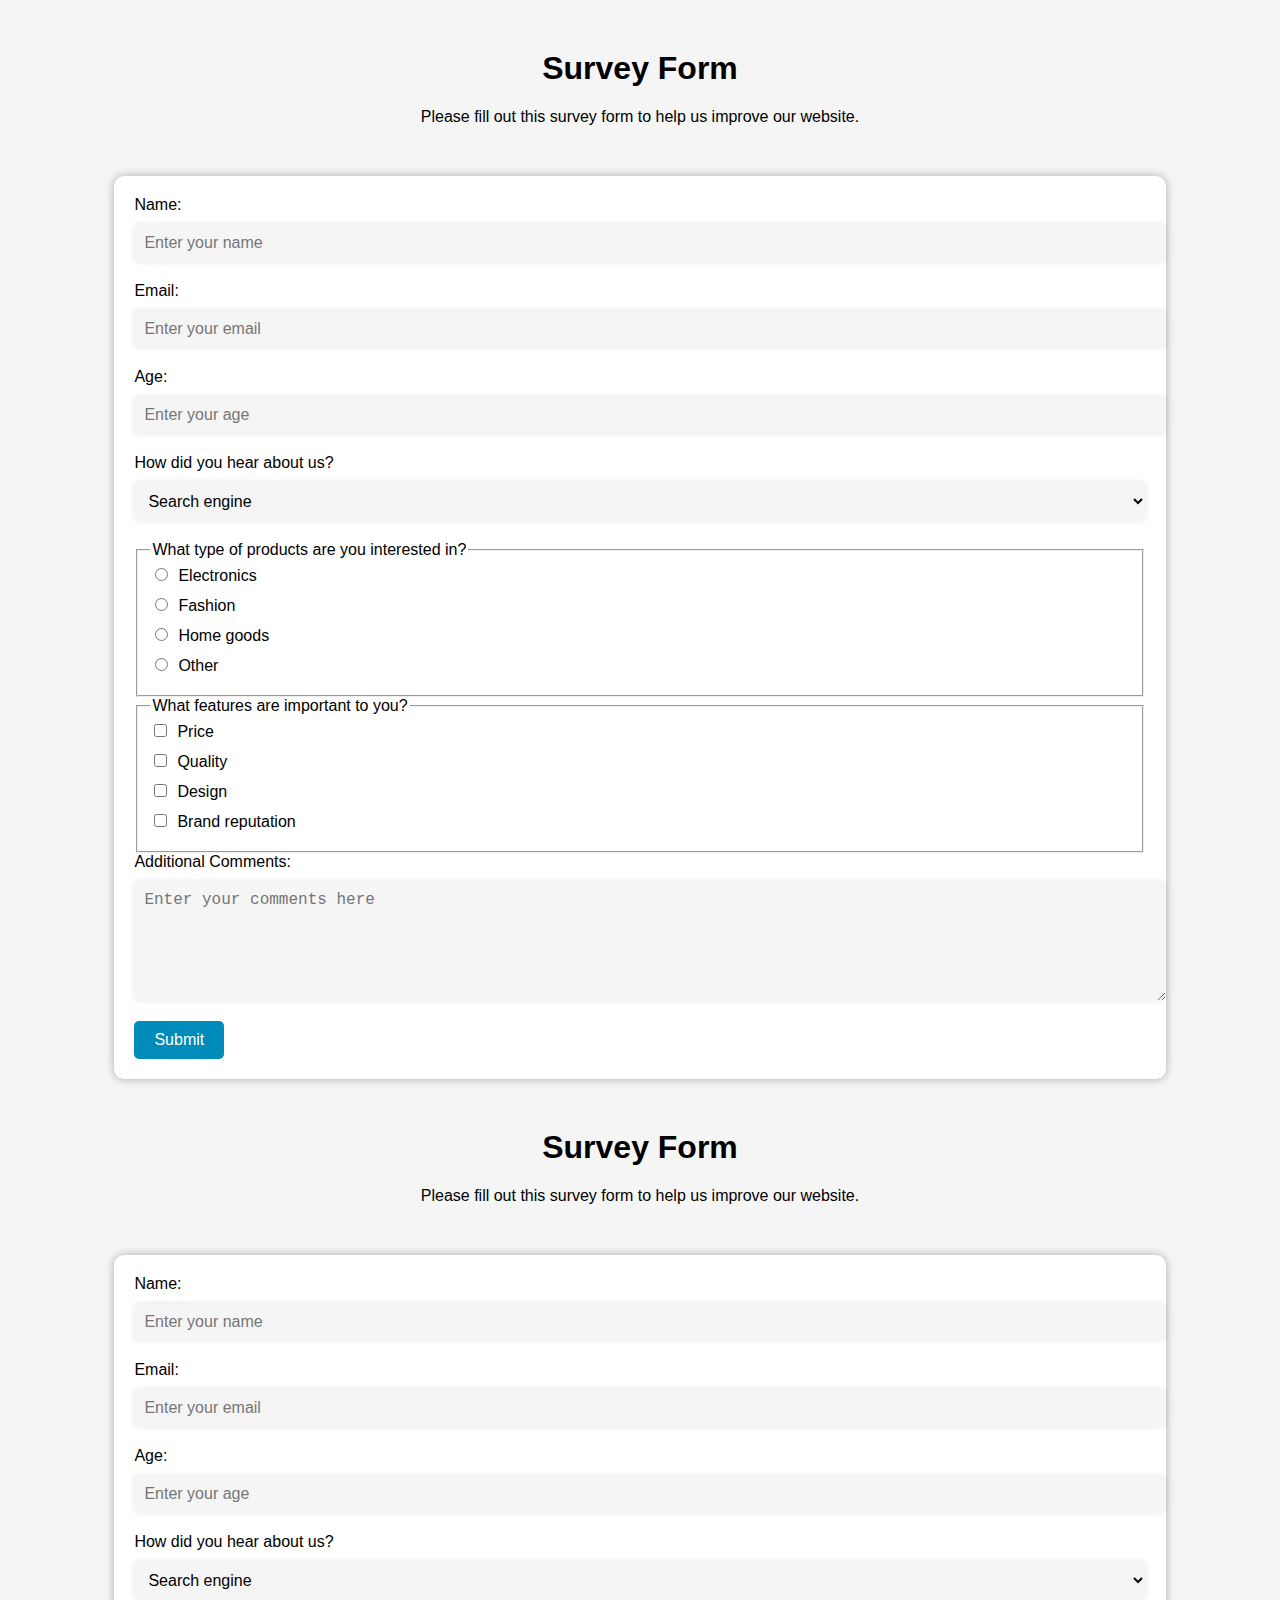
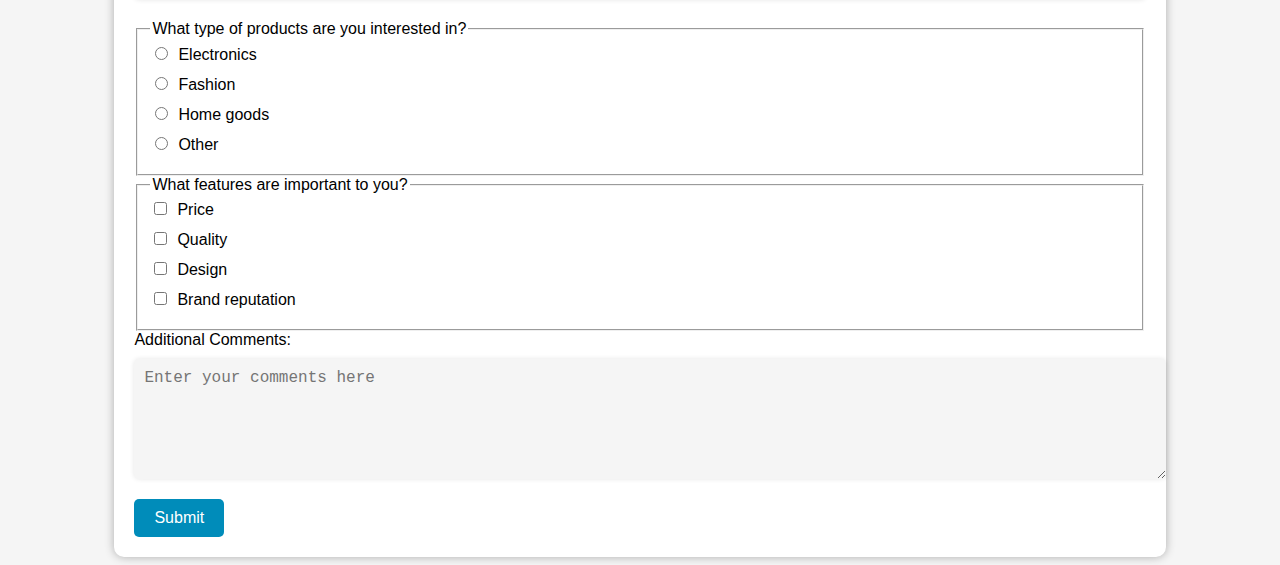
<file: index.html>
<!DOCTYPE html>
<html lang="en">
  <head>
    <meta charset="UTF-8">
    <title>Fork Me! FCC: Test Suite Template</title>
    <link rel="stylesheet" href="css/style.css">
  </head>

  <body>
		<h1 id="title">Survey Form</h1>
	
	<p id="description">Please fill out this survey form to help us improve our website.</p>
	
	<form id="survey-form">
		<label for="name" id="name-label">Name:</label>
		<input type="text" id="name" name="name" placeholder="Enter your name" required>

		<label for="email" id="email-label">Email:</label>
		<input type="email" id="email" name="email" placeholder="Enter your email" required>

		<label for="number" id="number-label">Age:</label>
		<input type="number" id="number" name="age" min="18" max="99" placeholder="Enter your age" required>

		<label for="dropdown">How did you hear about us?</label>
		<select id="dropdown" name="dropdown">
			<option value="search">Search engine</option>
			<option value="social">Social media</option>
			<option value="friend">From a friend</option>
			<option value="other">Other</option>
		</select>

		<fieldset>
			<legend>What type of products are you interested in?</legend>
			<label><input type="radio" name="product" value="electronics">Electronics</label>
			<label><input type="radio" name="product" value="fashion">Fashion</label>
			<label><input type="radio" name="product" value="home">Home goods</label>
			<label><input type="radio" name="product" value="other">Other</label>
		</fieldset>

		<fieldset>
			<legend>What features are important to you?</legend>
			<label><input type="checkbox" name="features" value="price">Price</label>
			<label><input type="checkbox" name="features" value="quality">Quality</label>
			<label><input type="checkbox" name="features" value="design">Design</label>
			<label><input type="checkbox" name="features" value="brand">Brand reputation</label>
		</fieldset>

		<label for="comments">Additional Comments:</label>
		<textarea id="comments" name="comments" placeholder="Enter your comments here"></textarea>

		<button type="submit" id="submit">Submit</button>
	</form>
    <script src="https://cdn.freecodecamp.org/testable-projects-fcc/v1/bundle.js"></script>



    <h1 id="title">Survey Form</h1>
	
	<p id="description">Please fill out this survey form to help us improve our website.</p>
	
	<form id="survey-form">
		<label for="name" id="name-label">Name:</label>
		<input type="text" id="name" name="name" placeholder="Enter your name" required>

		<label for="email" id="email-label">Email:</label>
		<input type="email" id="email" name="email" placeholder="Enter your email" required>

		<label for="number" id="number-label">Age:</label>
		<input type="number" id="number" name="age" min="18" max="99" placeholder="Enter your age" required>

		<label for="dropdown">How did you hear about us?</label>
		<select id="dropdown" name="dropdown">
			<option value="search">Search engine</option>
			<option value="social">Social media</option>
			<option value="friend">From a friend</option>
			<option value="other">Other</option>
		</select>

		<fieldset>
			<legend>What type of products are you interested in?</legend>
			<label><input type="radio" name="product" value="electronics">Electronics</label>
			<label><input type="radio" name="product" value="fashion">Fashion</label>
			<label><input type="radio" name="product" value="home">Home goods</label>
			<label><input type="radio" name="product" value="other">Other</label>
		</fieldset>

		<fieldset>
			<legend>What features are important to you?</legend>
			<label><input type="checkbox" name="features" value="price">Price</label>
			<label><input type="checkbox" name="features" value="quality">Quality</label>
			<label><input type="checkbox" name="features" value="design">Design</label>
			<label><input type="checkbox" name="features" value="brand">Brand reputation</label>
		</fieldset>

		<label for="comments">Additional Comments:</label>
		<textarea id="comments" name="comments" placeholder="Enter your comments here"></textarea>

		<button type="submit" id="submit">Submit</button>
	</form>
    <!--

    Hello Camper!

    For now, the test suite only works in Chrome!
    Please read the README below in the JS Editor before beginning.
    Feel free to delete this message once you have read it.
    Good luck and Happy Coding!

    - The freeCodeCamp Team

    -->
    <script  src="js/index.js"></script>
  </body>
</html>
</file>
<file: css/style.css>
body {
	font-family: Arial, sans-serif;
	background-color: #f5f5f5;
}

#title {
	text-align: center;
	margin-top: 50px;
}

#description {
	text-align: center;
	margin-bottom: 50px;
}

form {
	width: 80%;
	margin: 0 auto;
	padding: 20px;
	background-color: #fff;
	border-radius: 10px;
	box-shadow: 0px 0px 10px rgba(0,0,0,0.3);
}

label {
	display: block;
	margin-bottom: 10px;
}

input[type="text"],
input[type="email"],
select,
textarea {
	display: block;
	width: 100%;
	padding: 10px;
	margin-bottom: 20px;
	border: none;
	border-radius: 5px;
	background-color: #f5f5f5;
	box-shadow: 0px 0px 5px rgba(0,0,0,0.1);
	font-size: 16px;
}

input[type="number"] {
	display: block;
	width: 100%;
	padding: 10px;
	margin-bottom: 20px;
	border: none;
	border-radius: 5px;
	background-color: #f5f5f5;
	box-shadow: 0px 0px 5px rgba(0,0,0,0.1);
	font-size: 16px;
}

select {
	margin-bottom: 20px;
}

input[type="radio"],
input[type="checkbox"] {
	margin-right: 10px;
}

textarea {
	resize: vertical;
	min-height: 100px;
}

button[type="submit"] {
	background-color: #008CBA;
	color: #fff;
	border: none;
	border-radius: 5px;
	padding: 10px 20px;
	font-size: 16px;
	cursor: pointer;
}

button[type="submit"]:hover {
	background-color: #006b8f;
}
</file>
